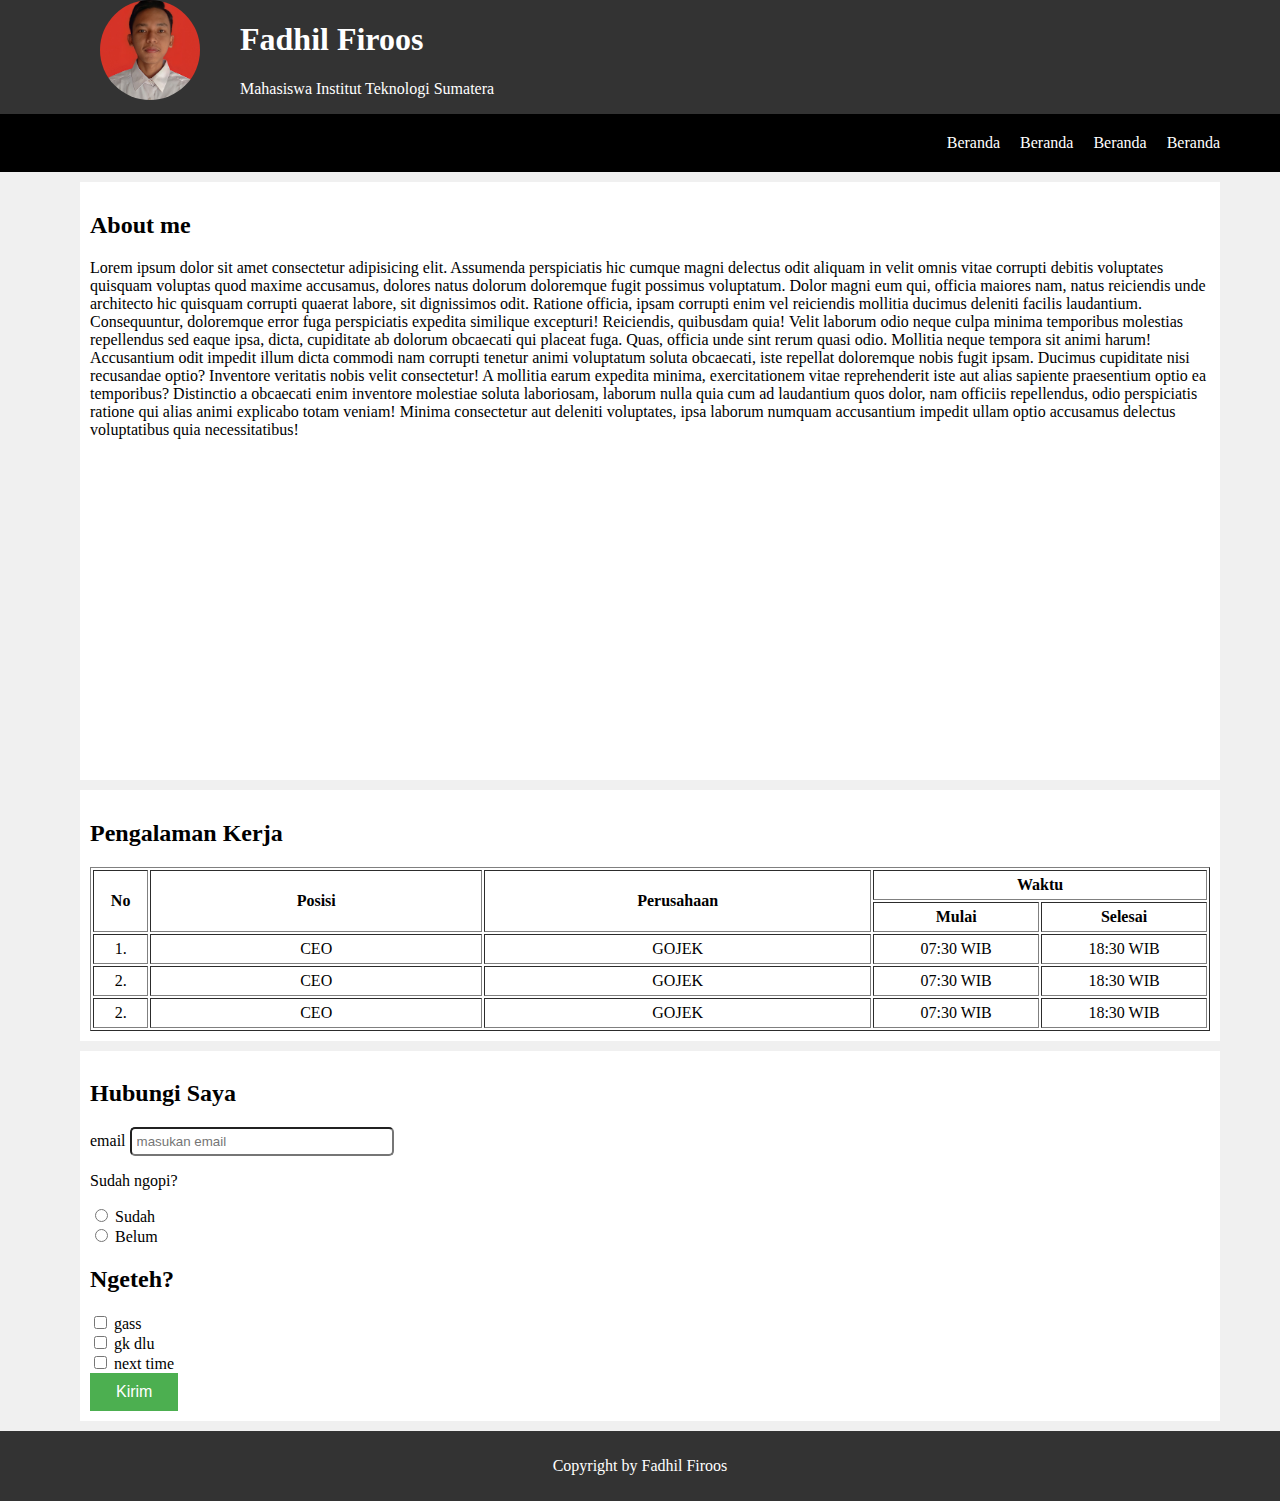
<file: prak2/index.html>
<!-- Fadhil Firoos -->
<!--   121140142   -->
<!--       RB      -->
<!DOCTYPE html>
<html lang="en">
<head>
    <meta charset="UTF-8">
    <meta name="viewport" content="width=device-width, initial-scale=1.0">
    <link rel="stylesheet" href="style.css">
    <title>Document</title>
</head>
<body>
        <header class="header">
            <img class="img" src="fadhil.jpg" alt="ini gambar">
            <div class="side">
                <h1>Fadhil Firoos</h1>
                <p>Mahasiswa Institut Teknologi Sumatera</p>
            </div>
        </header>
        <nav class="nav">
            <ul>
                <li>Beranda</li>
                <li>Beranda</li>
                <li>Beranda</li>
                <li>Beranda</li>
            </ul>
        </nav>
        
        <section class="container">
            <div class="section">
                <div>
                    <h2>About me</h2>
                    <p>Lorem ipsum dolor sit amet consectetur adipisicing elit. Assumenda perspiciatis hic cumque magni delectus odit aliquam in velit omnis vitae corrupti debitis voluptates quisquam voluptas quod maxime accusamus, dolores natus dolorum doloremque fugit possimus voluptatum. Dolor magni eum qui, officia maiores nam, natus reiciendis unde architecto hic quisquam corrupti quaerat labore, sit dignissimos odit. Ratione officia, ipsam corrupti enim vel reiciendis mollitia ducimus deleniti facilis laudantium. Consequuntur, doloremque error fuga perspiciatis expedita similique excepturi! Reiciendis, quibusdam quia! Velit laborum odio neque culpa minima temporibus molestias repellendus sed eaque ipsa, dicta, cupiditate ab dolorum obcaecati qui placeat fuga. Quas, officia unde sint rerum quasi odio. Mollitia neque tempora sit animi harum! Accusantium odit impedit illum dicta commodi nam corrupti tenetur animi voluptatum soluta obcaecati, iste repellat doloremque nobis fugit ipsam. Ducimus cupiditate nisi recusandae optio? Inventore veritatis nobis velit consectetur! A mollitia earum expedita minima, exercitationem vitae reprehenderit iste aut alias sapiente praesentium optio ea temporibus? Distinctio a obcaecati enim inventore molestiae soluta laboriosam, laborum nulla quia cum ad laudantium quos dolor, nam officiis repellendus, odio perspiciatis ratione qui alias animi explicabo totam veniam! Minima consectetur aut deleniti voluptates, ipsa laborum numquam accusantium impedit ullam optio accusamus delectus voluptatibus quia necessitatibus!</p>
                </div>
                <div class="video"><iframe width="560" height="315" src="https://www.youtube.com/embed/Ton_u5pS6jE?si=H0v07VV0LSppMKAw" title="YouTube video player" frameborder="0" allow="accelerometer; autoplay; clipboard-write; encrypted-media; gyroscope; picture-in-picture; web-share" allowfullscreen></iframe>
                </div>
            </div>
            <div class="section">
                <h2>Pengalaman Kerja</h2>
                <table class="table" border="1px">
                    <thead>
                        <tr>
                            <th rowspan="2" style="width: 5%;">No</th>
                            <th rowspan="2" style="width: 30%;">Posisi</th>
                            <th rowspan="2" style="width: 35%;">Perusahaan</th>
                            <th colspan="2">Waktu</th>
                        </tr>
                        <tr>
                            <th style="width: 15%;">Mulai</th>
                            <th style="width: 15%;">Selesai</th>
                        </tr>
                    </thead>
                    <tbody>
                        <tr>
                            <td>1.</td>
                            <td>CEO</td>
                            <td>GOJEK</td>
                            <td>07:30 WIB</td>
                            <td>18:30 WIB</td>
                        </tr>
                        <tr>
                            <td>2.</td>
                            <td>CEO</td>
                            <td>GOJEK</td>
                            <td>07:30 WIB</td>
                            <td>18:30 WIB</td>
                        </tr>
                        <tr>
                            <td>2.</td>
                            <td>CEO</td>
                            <td>GOJEK</td>
                            <td>07:30 WIB</td>
                            <td>18:30 WIB</td>
                        </tr>
                    </tbody>
                </table>
            </div>
            <div class="section">
                <form action="#" method="post">
                <h2>Hubungi Saya</h2>
                <label for="email">email</label>
                <input class="email" type="text" name="email" id="email" placeholder="masukan email">

                <p>Sudah ngopi?</p>
                <input type="radio" name="sudah" id="sudah"> Sudah
                <br>
                <input type="radio" name="belum" id="belum"> Belum

                <h2>Ngeteh?</h2>
                <input type="checkbox" name="gass" id="gass"> gass
                <br>
                <input type="checkbox" name="gk_dlu" id="gk_dlu"> gk dlu
                <br>
                <input type="checkbox" name="next_time" id="next_time"> next time
                <br>
                <button class="button" type="submit">Kirim</button>
            </form>

            </div>
        </section>
        <footer class="footer">
            <p>Copyright by Fadhil Firoos</p>
        </footer>
</body>
</html>
</file>
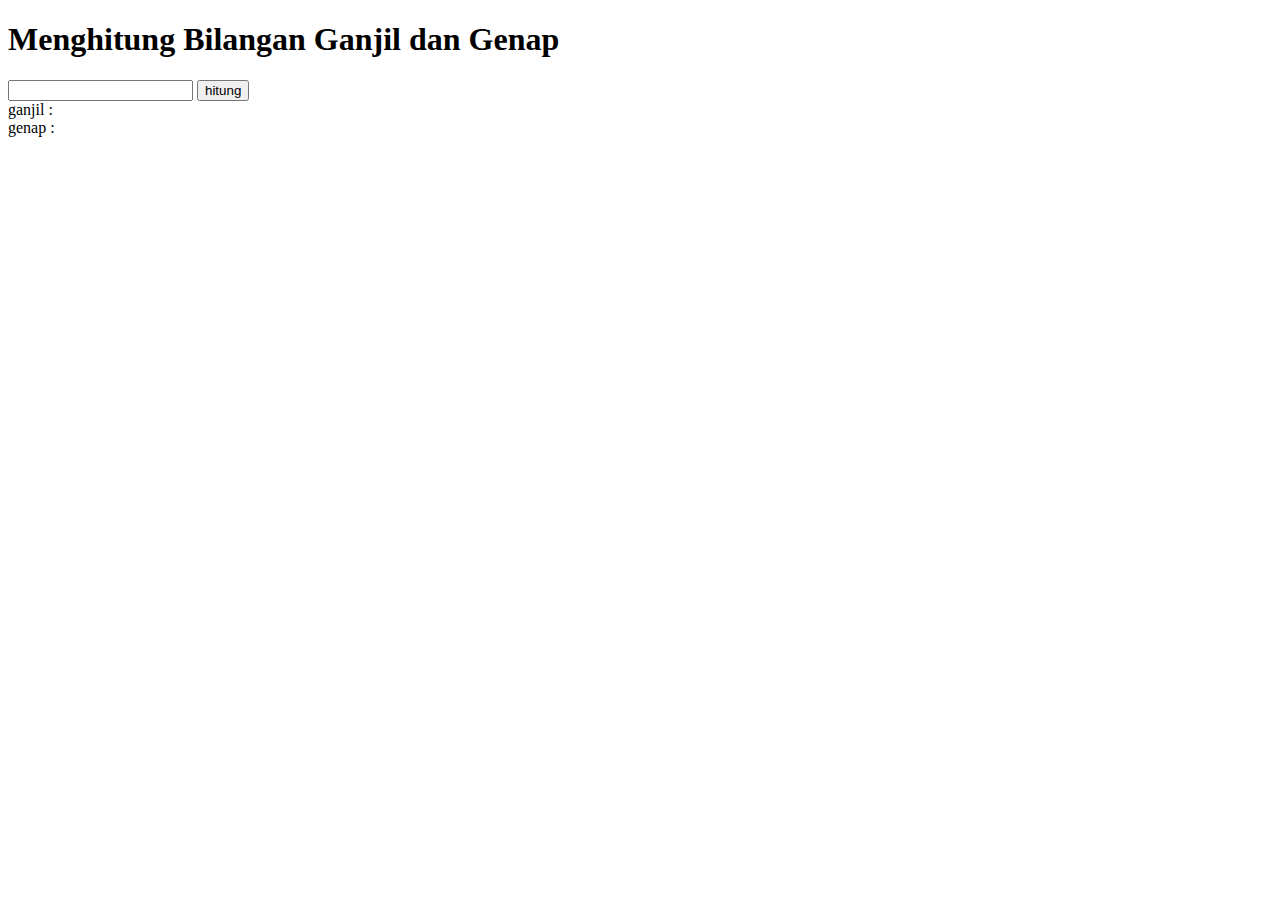
<file: prak4/index.html>
<!-- Fadhil Firoos -->
<!--   121140142   -->
<!--       RB      -->
<!DOCTYPE html>
<html lang="en">
<head>
    <meta charset="UTF-8">
    <meta name="viewport" content="width=device-width, initial-scale=1.0">
    <title>Hitung Ganjil Genap</title>
</head>
<body>
    <h1>Menghitung Bilangan Ganjil dan Genap</h1>
    <input type="number" id="inputvalue">
    <!-- akan melakukan trigger ke fungsi ganjilgenap() jika button di klik -->
    <button onclick="ganjilgenap()">hitung</button><br>
    <div>
    <span>ganjil : </span>
    <span id="ganjil"></span>
    </div>
    <div>
    <span>genap : </span>
    <span id="genap"></span>
    </div>
    <!-- memanggil script.js -->
    <script src="script.js">
    </script>
</body>
</html>
</file>
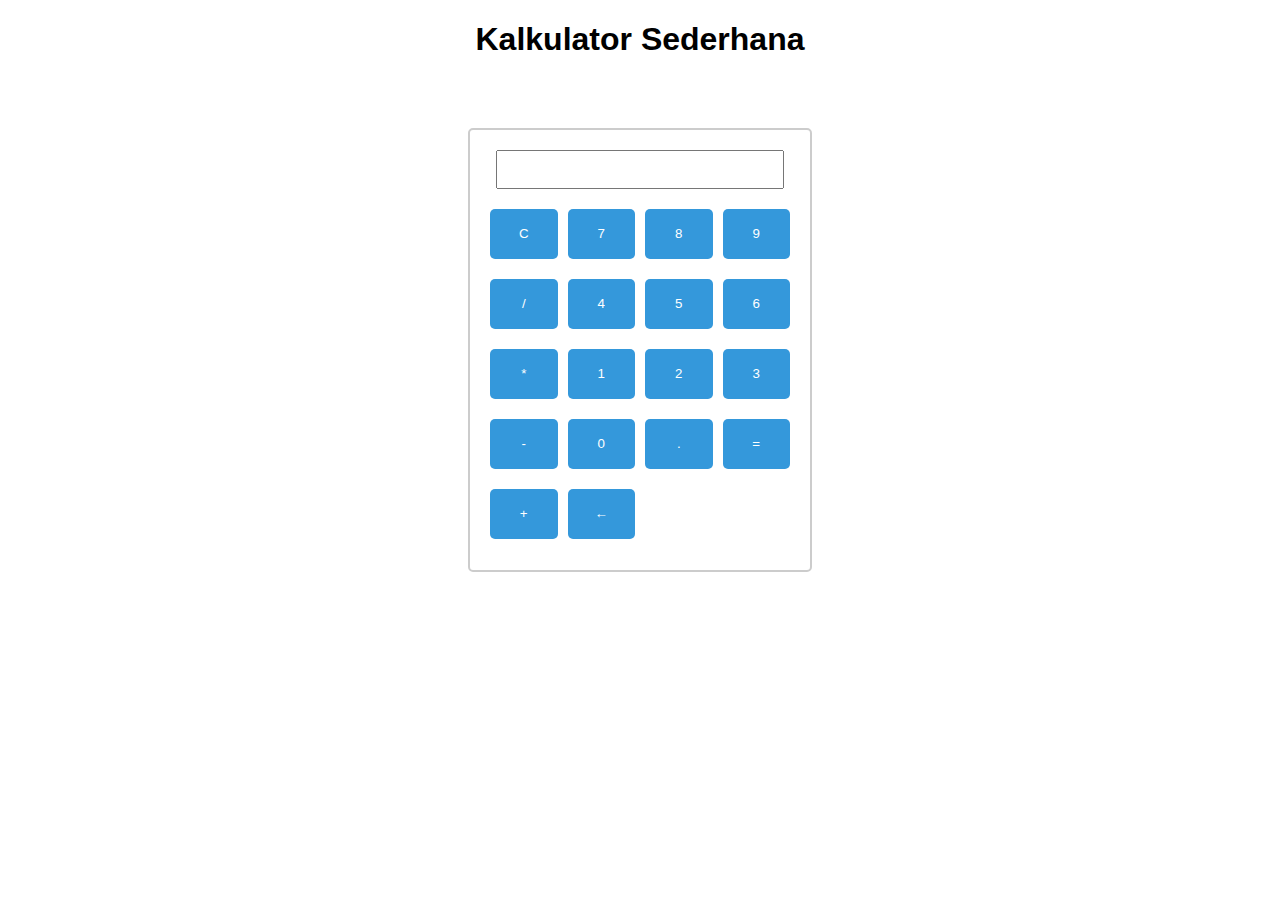
<file: prak5/index.html>
<!-- Fadhil Firoos -->
<!--   121140142   -->
<!--       RB      -->
<!DOCTYPE html>
<html lang="en">
<head>
    <meta charset="UTF-8">
    <title>Kalkulator</title>
    <link rel="stylesheet" href="style.css">
</head>
<body>
    <div class="judul">
        <h1>Kalkulator Sederhana</h1>
    </div>
    <div class="container">
        <div class="calculator">
            <input type="text" id="display" readonly>
            <div class="keys">
                <button onclick="clearDisplay()">C</button>
                <button onclick="handleClick('7')">7</button>
                <button onclick="handleClick('8')">8</button>
                <button onclick="handleClick('9')">9</button>
                <button onclick="handleClick('/')">/</button>
                <button onclick="handleClick('4')">4</button>
                <button onclick="handleClick('5')">5</button>
                <button onclick="handleClick('6')">6</button>
                <button onclick="handleClick('*')">*</button>
                <button onclick="handleClick('1')">1</button>
                <button onclick="handleClick('2')">2</button>
                <button onclick="handleClick('3')">3</button>
                <button onclick="handleClick('-')">-</button>
                <button onclick="handleClick('0')">0</button>
                <button onclick="handleClick('.')">.</button>
                <button onclick="calculate()">=</button>
                <button onclick="handleClick('+')">+</button>
                <button onclick="handleClickBackspace()">&larr;</button>
            </div>
        </div>
    </div>

    <script src="script.js"></script>
</body>
</html>
</file>
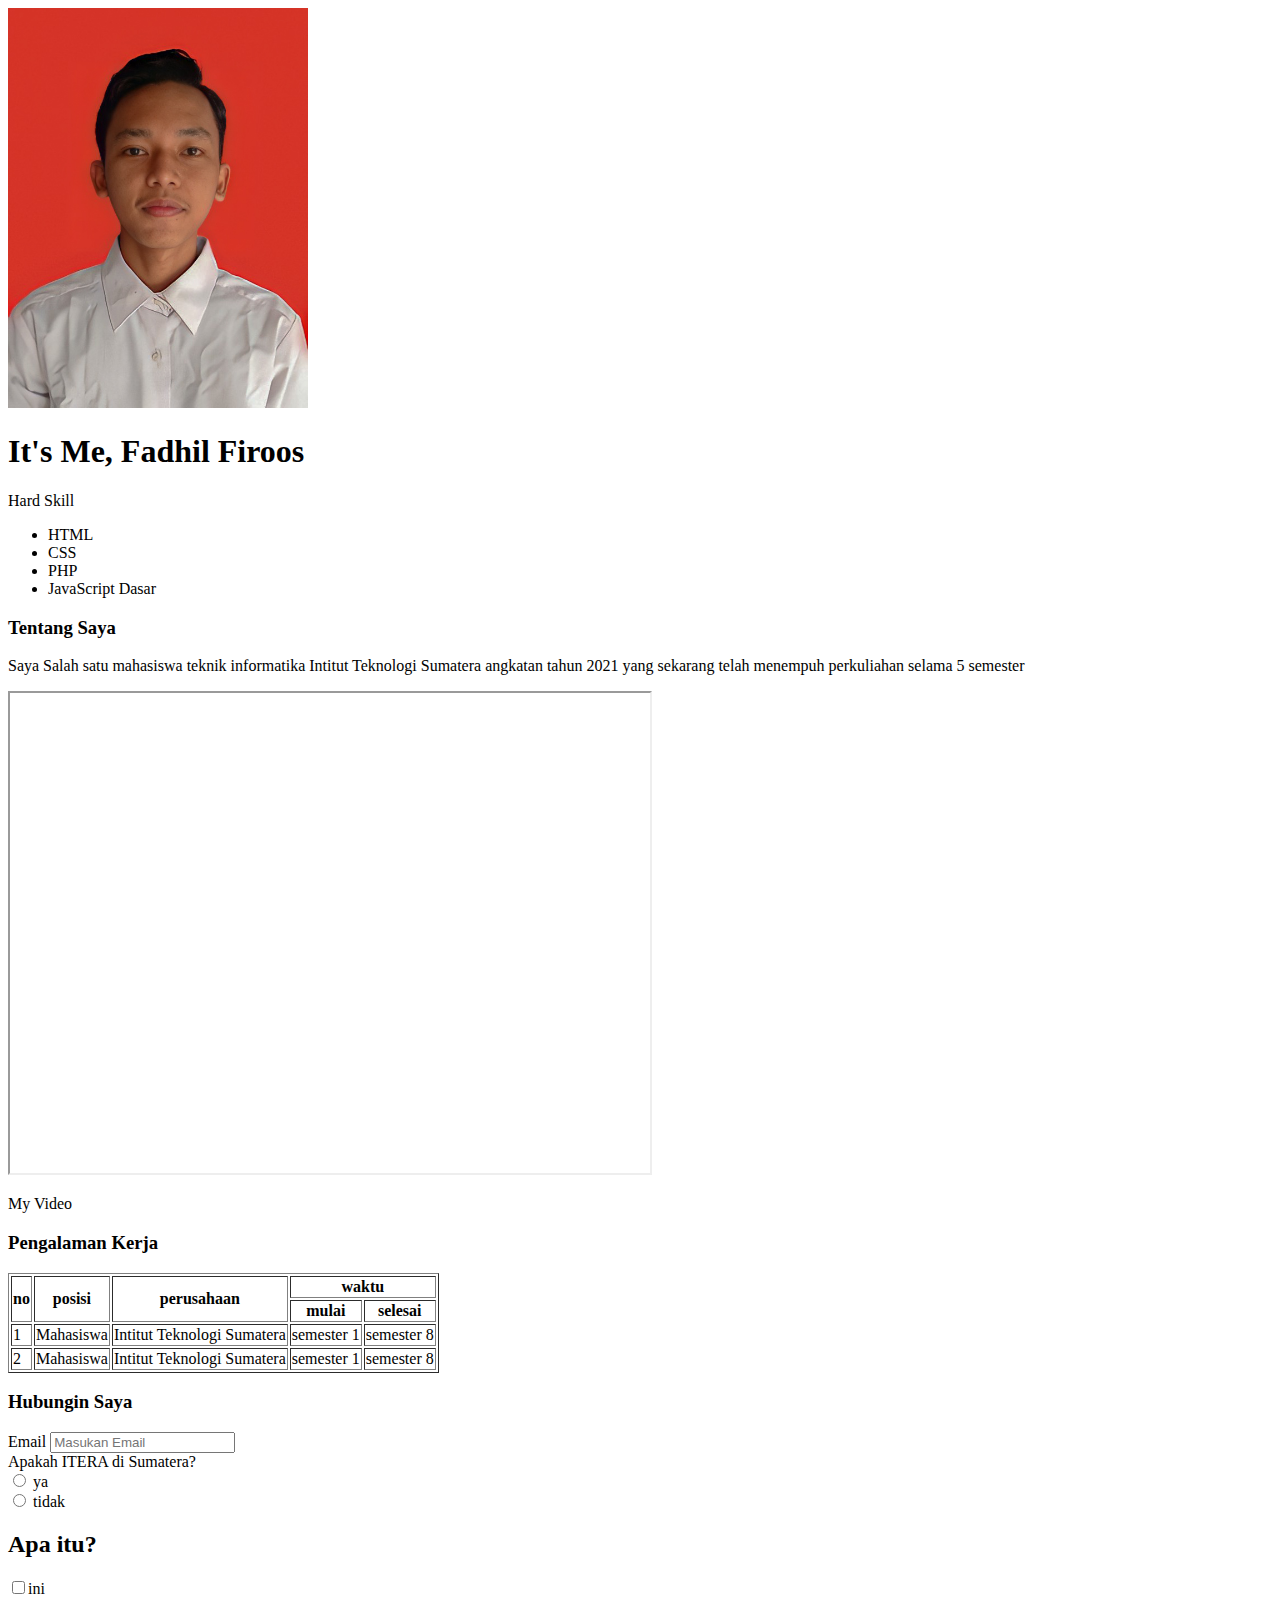
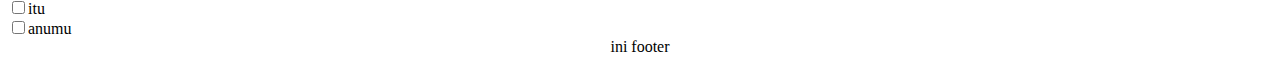
<file: prak1/121140142_Fadhil_Firoos_Prak1.html>
<!-- Fadhil Firoos -->
<!--   121140142   -->
<!--       RB      -->
<!DOCTYPE html>
<html lang="en">
<head>
    <meta charset="UTF-8">
    <meta name="viewport" content="width=device-width, initial-scale=1.0">
    <title>Latihan Percobaan</title>
</head>
<body>
    <img src="fadhil.jpg" alt="" width="300px">
    <h1>It's Me, Fadhil Firoos</h1>
    <p>Hard Skill</p>
    <ul>
        <li>HTML</li>
        <li>CSS</li>
        <li>PHP</li>
        <li>JavaScript Dasar</li>
    </ul>
    <h3>Tentang Saya</h3>
    <p>Saya Salah satu mahasiswa teknik informatika Intitut Teknologi Sumatera angkatan tahun 2021 yang sekarang telah menempuh perkuliahan selama 5 semester</p>
    <iframe src="https://drive.google.com/file/d/1Ipe9ROrwCgncNv6ffg1fjndOUtruyJuM/preview" width="640" height="480" allow="autoplay"></iframe>
    <p>My Video</p>
    <h3>Pengalaman Kerja</h3>
    <table border="1">
        <tr>
            <th rowspan="2">no</th>
            <th rowspan="2">posisi</th>
            <th rowspan="2">perusahaan</th>
            <th colspan="2">waktu</th>
        </tr>
        <tr>
            <th>mulai</th>
            <th>selesai</th>
        </tr>
        <tr>
            <td>1</td>
            <td>Mahasiswa</td>
            <td>Intitut Teknologi Sumatera</td>
            <td>semester 1</td>
            <td>semester 8</td>
        </tr>
        <tr>
            <td>2</td>
            <td>Mahasiswa</td>
            <td>Intitut Teknologi Sumatera</td>
            <td>semester 1</td>
            <td>semester 8</td>
        </tr>
    </table>
    <h3>Hubungin Saya</h3>
    <label for="Email">Email</label>
    <input type="text" name="Email" placeholder="Masukan Email">
    <br>
    <label for="pilih">Apakah ITERA di Sumatera?</label>
    <br>
    <input type="radio" name="pilih"> ya <br>
    <input type="radio" name="pilih"> tidak <br>
    <h2>Apa itu?</h2>
    <input type="checkbox" name="a" id="a" value="1">ini <br>
    <input type="checkbox" name="a" id="a" value="1">itu <br>
    <input type="checkbox" name="a" id="a" value="1">anumu <br>
    <footer style="text-align: center;">ini footer</footer>
</body>
</html>
</file>
<file: prak2/style.css>
/* Fadhil Firoos */
/*   121140142   */
/*       RB      */
body{
    margin: 0;
    background-color: #f0f0f0;
}
.container{
    margin: 0 5rem 0 5rem; 
}
.header{
    display: flex;
    background-color: #333;
    justify-content: start;
    text-align: left;
    padding: 0 5rem 0 5rem; 
}
.side{
    margin-left: 20px;
    color: white;
}
.img{
    margin: 0 20px;
    object-fit: cover;
    width: 100px;
    height: 100px;
    border-radius: 50%;
}
.nav{
    background-color: black;
    color: #fff;
    padding: 0 5rem 0 5rem; 
}
.nav ul{
    width: 100%;
    margin: 0;
    list-style: none;
    display: flex;
    justify-content: end;
    padding: 20px;
}
.nav ul li{
    margin-left: 20px;
}
.section{
    width: 100%;
    background-color: #fff;
    margin-top: 10px;
    padding: 10px;
}
.video{
    display: flex;
    justify-content: center;
}
.table{
    width: 100%;
    text-align: center;
}
.table th, .table td{
    padding: 5px;
}
.email{
    width: 250px;
    padding: 5px;
    border-radius: 5px;
    box-shadow: none;
    border: bordered rgba(0,0,0,0.);
}
.button {
    background-color: #4CAF50;
    border: none;
    color: white;
    padding: 10px 26px;
    text-align: center;
    text-decoration: none;
    display: inline-block;
    font-size: 16px;
}
.footer{
    margin: 10px 0 0 0;
    padding: 10px;
    background-color: #333;
    color: #fff;
    height: 50px;
    text-align: center;
}
</file>
<file: prak5/style.css>
/* Fadhil Firoos */
/*   121140142   */
/*       RB      */
body {
    font-family: Arial, sans-serif;
}
.container{
    display: flex;
    justify-content: center;
    align-items: center;
    height: 60vh;
    margin: 0;
}

.calculator {
    width: 300px;
    height: 400px;
    border: 2px solid #ccc;
    border-radius: 5px;
    padding: 20px;
    text-align: center;
}

input {
    width: 88%;
    margin-bottom: 10px;
    padding: 10px;
}

.keys {
    margin-top: 10px;
    display: grid;
    grid-template-columns: repeat(4, 1fr);
    grid-gap: 20px 10px;
}

button {
    height: 50px;
    padding: 10px;
    border: none;
    border-radius: 5px;
    cursor: pointer;
    background-color: #3498db;
    color: white;
}

button:hover {
    background-color: #2980b9;
}
.judul{
    text-align: center;
}
</file>
